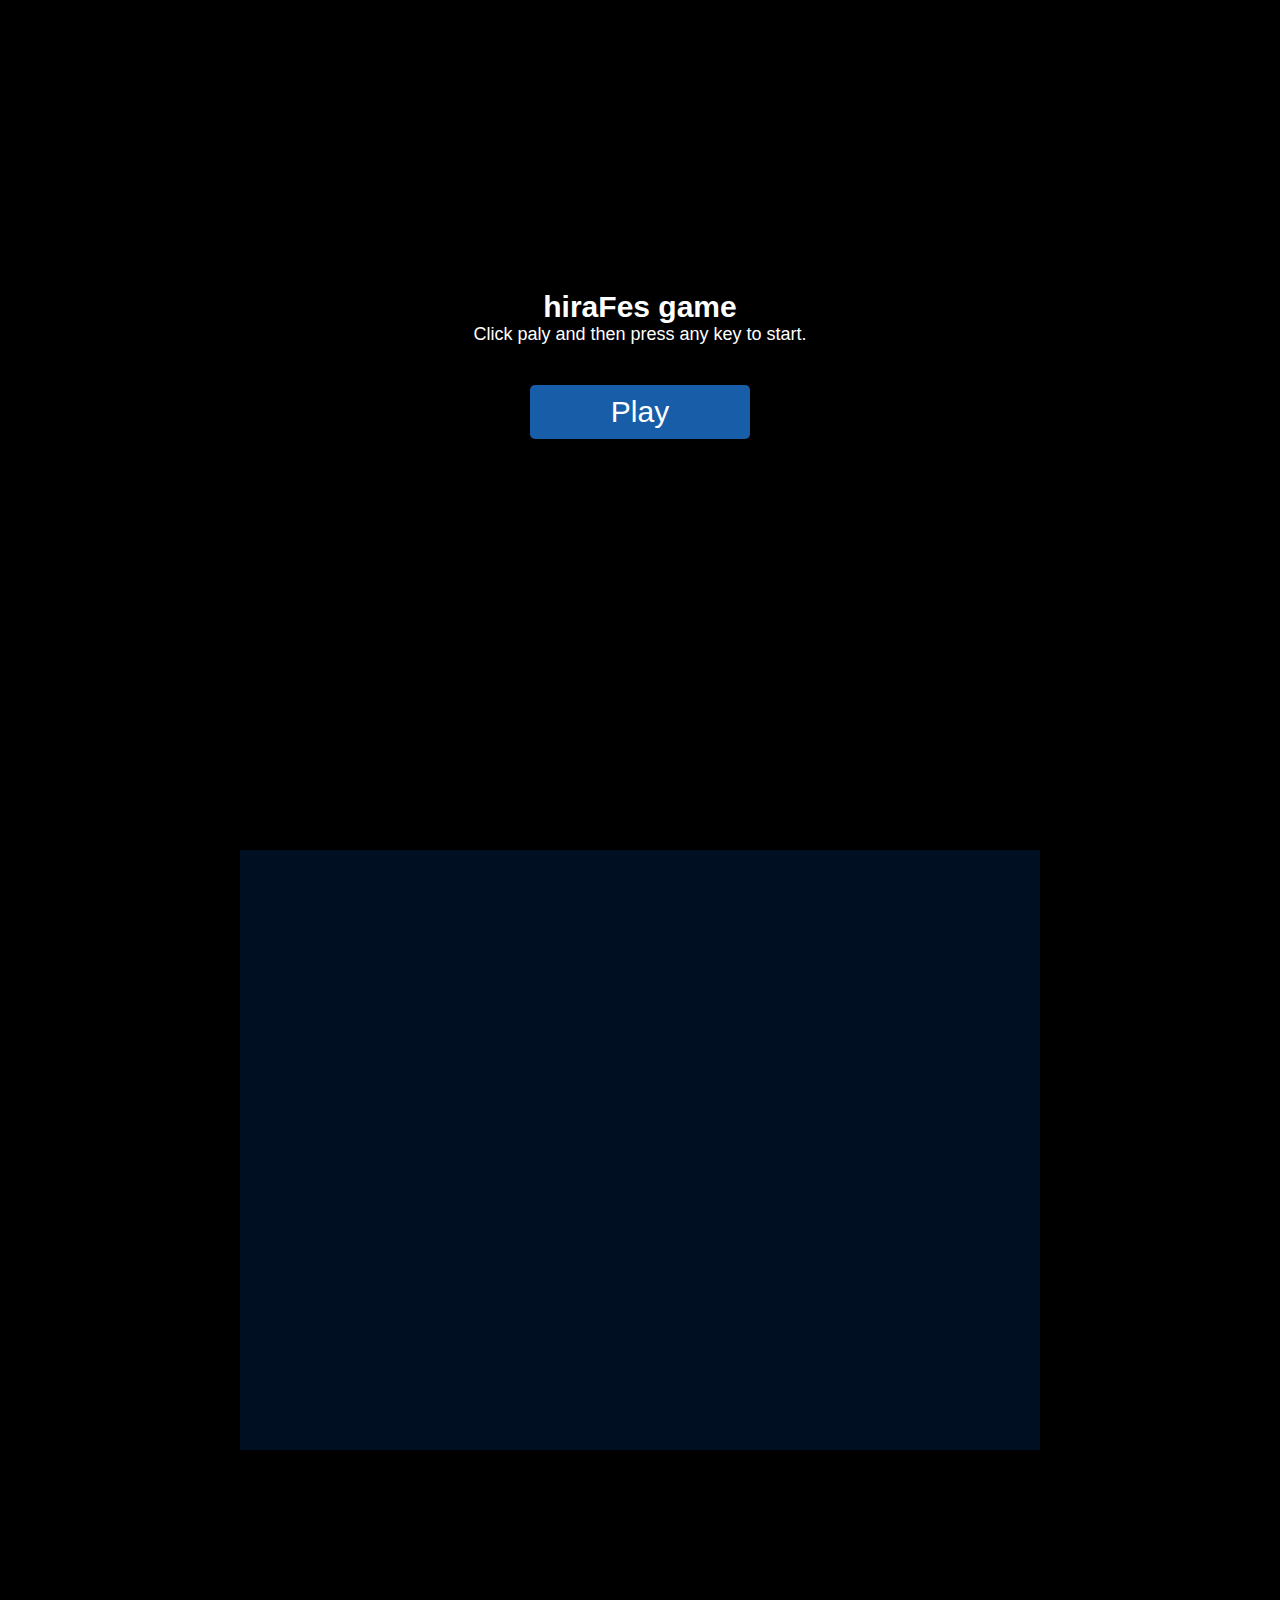
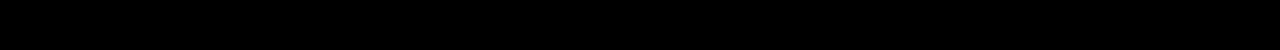
<file: game/index.html>
<!DOCTYPE html>

<html>
    <head>
        <title>hiraFes game</title>
        <meta charset="utf-8">

        <link href="game.css" rel="stylesheet" type="text/css">

        <script type="text/javascript" src="jquery.min.js"></script>
        <script type="text/javascript" src="main.js"></script>
    </head>

    <body>
        <div id="game">
            <div id="gameUI">
                <div id="gameIntro">
                    <h1>hiraFes game</h1>
                    <p>Click paly and then press any key to start.</p>
                    <p><a id="gamePlay" class="button" href="">Play</a></p>
                </div>
                <div id="gameStats">
                    <p>Time: <span class="gameScore"></span> seconds</p>
                    <p><a class="gameReset" href="">Reset</a></p>
                </div>
                <div id="gameComplete">
                    <h1>Game over!</h1>
                    <p>You survived for <span class="gameScore"></span> seconds.</p>
                    <p><a class="gameReset button" href="">Play again</a></p>
                </div>
            </div>
            <canvas id="gameCanvas" width="800" height="600">
                <!-- insert fall back contents-->
            </canvas>
        </div>
    </body>
</html>
</file>
<file: game/game.css>
* { margin: 0; padding: 0; }
html, body { height: 100%; width: 100%; }
canvas { display: block; }

body {
    background: #000;
    color: #fff;
    font-family: Verdana, Arial, sans-serif;
    font-size: 18px;
}

h1 {
    font-size: 30px;
}

p {
    margin: 0 20px;
}

a {
    color: #fff;
    text-decoration: none;
}

a.hover {
    text-decoration: underline;
}

a.button {
    background: #185da8;
    border-radius: 5px;
    display: block;
    font-size: 30px;
    margin: 40px 0 0 270px;
    padding: 10px;
    width: 200px;
}

a.button:hover {
    background: #2488f5;
    color: #fff;
    text-decoration: none;
}

#game {
    height: 600px;
    left: 50%;
    margin: -300px 0 0 -400px;
    position: relative;
    top: 50%;
    width: 800px;
}

#gameCanvas {
    background: #001022;
}

#gameUI {
    height: 600px;
    position: absloute;
    width: 800px;
}

#gameIntro, #gameComplete {
    background: rgba(0, 0, 0, 0.5);
    margin-top: 100px;
    padding: 40px 0;
    text-align: center;
}

#gameStats {
    font-size: 14px;
    margin: 20px 0;
}

#gameStats .gameReset {
    margin: 20px 20px 0 0;
    position: absolute;
    right: 0;
    top: 0;
}
</file>
